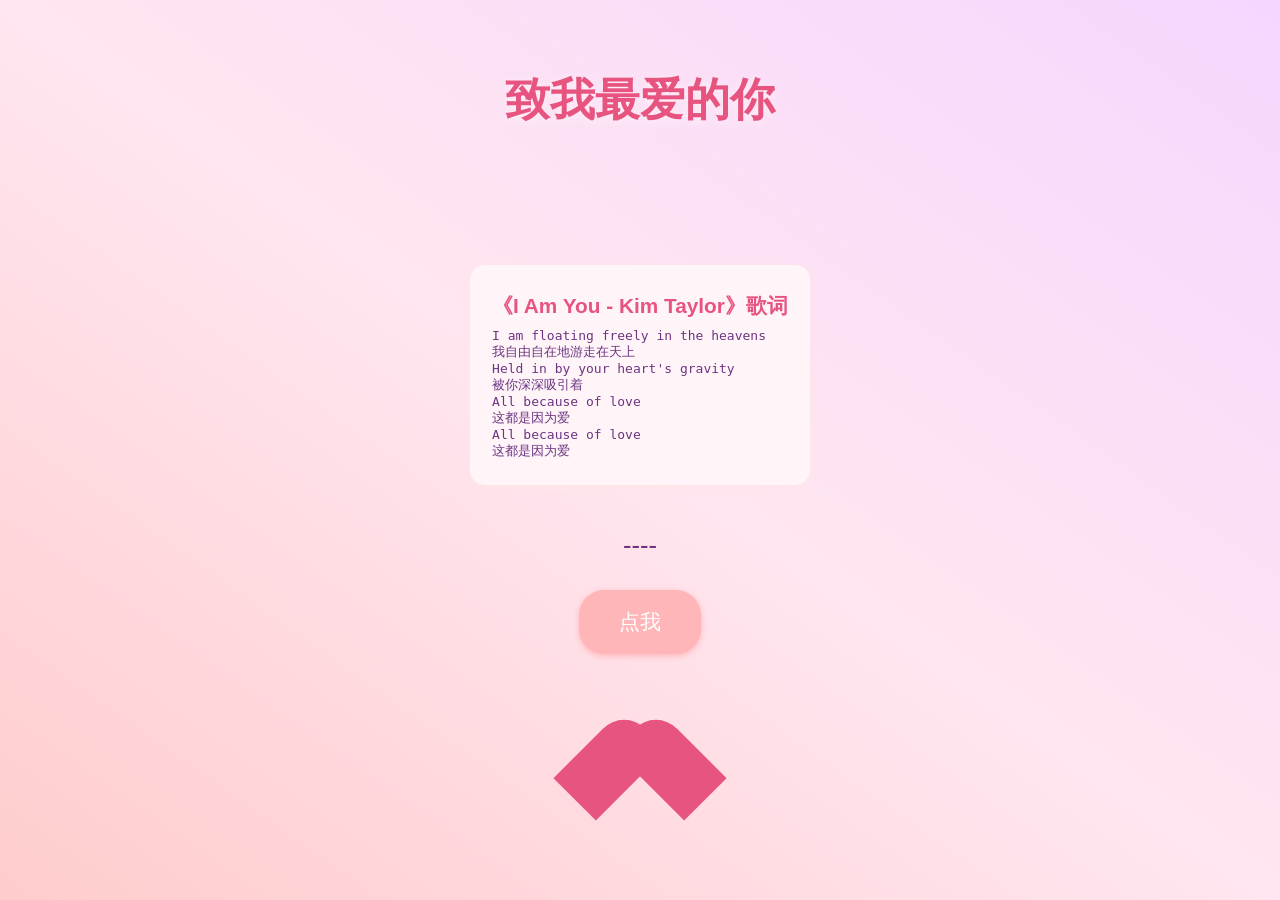
<file: index.html>
<!DOCTYPE html>
<html lang="zh-CN">
<head>
    <meta charset="UTF-8">
    <title>给你的一封情书</title>
    <link rel="stylesheet" href="style.css">
</head>
<body>
    <div class="container">
        <h1>致我最爱的你</h1>
        <!-- 网易云音乐播放器嵌入 -->
        <div class="music-player">
            <iframe frameborder="no" border="0" marginwidth="0" marginheight="0" width=330 height=86 src="//music.163.com/outchain/player?type=2&id=2919622&auto=1&height=66"></iframe>
        </div>
        <div class="lyrics-box">
            <h2>《I Am You - Kim Taylor》歌词</h2>
            <pre id="lyrics">
I am floating freely in the heavens
我自由自在地游走在天上
Held in by your heart's gravity
被你深深吸引着
All because of love
这都是因为爱
All because of love
这都是因为爱
            </pre>
        </div>
        <p id="loveWords">----</p>
        <button id="showMore">点我</button>
        <div class="heart"></div>
    </div>
    <script src="script.js"></script>
</body>
</html>
</file>
<file: style.css>
body {
    background: linear-gradient(to top right, #ffcccc, #ffe6f0, #f6d6ff);
    font-family: 'Microsoft YaHei', sans-serif;
    height: 100vh;
    margin: 0;
}
.container {
    text-align: center;
    padding-top: 40px;
}
h1 {
    color: #e75480;
    font-size: 2.8em;
    margin-bottom: 30px;
    text-shadow: 0 2px 8px #fff0f6;
}
.music-player {
    margin: 10px auto 15px auto;
}
.lyrics-box {
    margin: 0 auto 20px auto;
    background: #fff5f8;
    border-radius: 15px;
    display: inline-block;
    padding: 10px 22px 10px 22px;
    box-shadow: 0 2px 8px #ffe6e6;
    max-width: 400px;
}
.lyrics-box h2 {
    color: #e75480;
    font-size: 1.3em;
    margin-bottom: 8px;
}
.lyrics-box pre {
    font-size: 1em;
    color: #6c3483;
    white-space: pre-wrap;
    text-align: left;
    margin: 0;
    background: none;
    border: none;
}
p {
    font-size: 1.6em;
    color: #6c3483;
    margin-bottom: 30px;
}
button {
    background: #ffb6b9;
    color: white;
    border: none;
    border-radius: 25px;
    padding: 18px 40px;
    font-size: 1.3em;
    cursor: pointer;
    box-shadow: 0 2px 6px #ffb6b9;
    transition: background .2s;
}
button:hover {
    background: #e75480;
}
.heart {
    margin: 60px auto 0;
    width: 120px;
    height: 110px;
    background: none;
    position: relative;
    animation: heartbeat 1.3s infinite;
}
.heart:before, .heart:after {
    content: "";
    position: absolute;
    left: 60px;
    top: 0;
    width: 60px;
    height: 100px;
    background: #e75480;
    border-radius: 60px 60px 0 0;
    transform: rotate(-45deg);
}
.heart:after {
    left: 0;
    transform: rotate(45deg);
}
@keyframes heartbeat {
    0%, 100% { transform: scale(1); }
    10%, 30% { transform: scale(1.1); }
    20% { transform: scale(1.2); }
    40% { transform: scale(1.1); }
    50%, 90% { transform: scale(1); }
}
</file>
